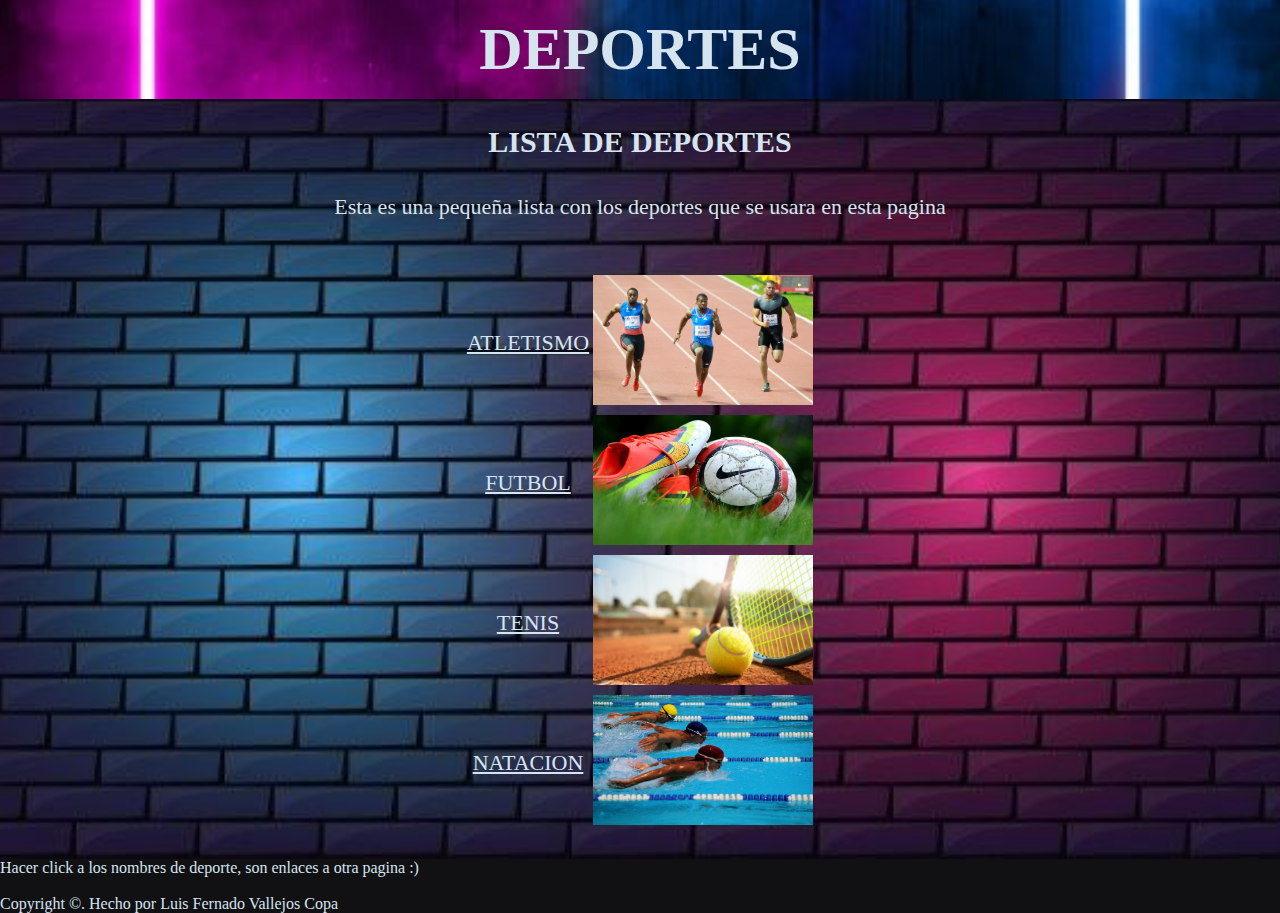
<file: index.html>
<!DOCTYPE html>
<html>
<head>
    <meta charset="UTF-8">
    <meta name="viewport" content="width=device-width, initial-scale=1.0">
    <title>PAGINA PRINCIPAL</title>
    <link rel="stylesheet" href="css/style.css">
</head>
<body>
    <header>
        <h1>DEPORTES</h1>
    </header>

    <section>
        <h2>LISTA DE DEPORTES</h2>
        <p>Esta es una pequeña lista con los deportes que se usara en esta pagina</p>
        <br>
        <br>
        <table>
            <tr>
                <td><a href="../2do Parcial/pag1/pag1.html" style="color: rgb(214, 228, 240);">ATLETISMO</a></td>
                <td><img src="img/atletismo.jpg" height="130px" width="220px"></td>
            </tr>
            <tr>
                <td><a href="../2do Parcial/pag2/pag2.html" style="color: rgb(214, 228, 240);">FUTBOL</a></td>
                <td><img src="img/futbol.jpg" height="130px" width="220px"></td>
            </tr>
            <tr>
                <td><a href="../2do Parcial/pag3/pag3.html" style="color: rgb(214, 228, 240);">TENIS</a></td>
                <td><img src="img/tenis.jpg" height="130px" width="220px"></td>
            </tr>
            <tr>
                <td><a href="../2do Parcial/pag4/pag4.html" style="color: rgb(214, 228, 240);">NATACION</a></td>
                <td><img src="img/natacion.jpg" height="130px" width="220px"></td>
            </tr>
        </table>
    </section>

    <footer>
        <p>Hacer click a los nombres de deporte, son enlaces a otra pagina :)</p>
        <br>
        <p>Copyright ©. Hecho por Luis Fernado Vallejos Copa</p>
    </footer>
</body>
</html>
</file>
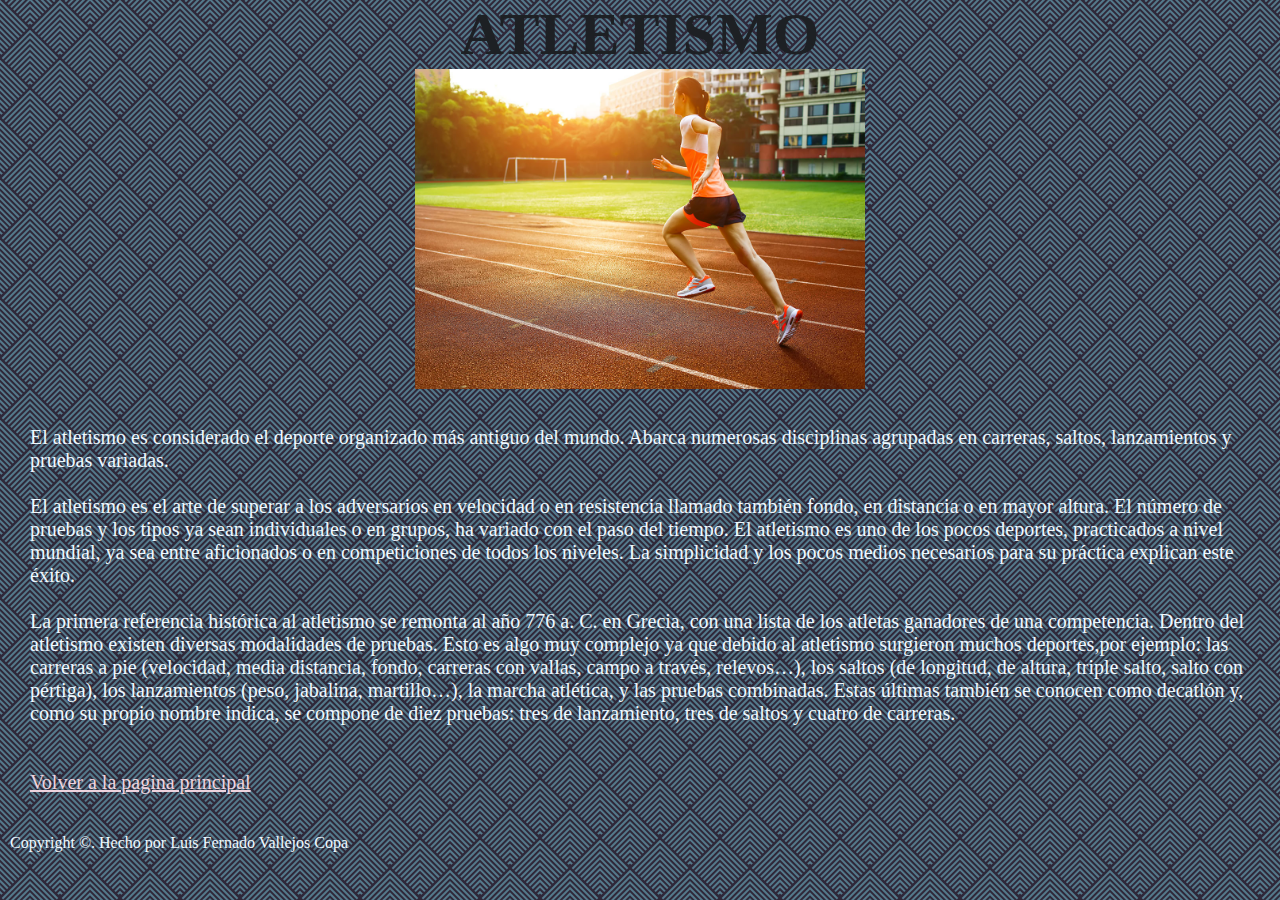
<file: pag1/pag1.html>
<!DOCTYPE html>
<html>
<head>
    <meta charset="UTF-8">
    <meta name="viewport" content="width=device-width, initial-scale=1.0">
    <title>PAGINA 1</title>
    <link rel="stylesheet" href="css/stylepag1.css">
</head>
<body>
    <header>
        <h1>ATLETISMO</h1>
        <img src="img/img1.jpg" height="320px" width="450px">
    </header>
    <section>
        <p>El atletismo es considerado el deporte organizado más antiguo del mundo. Abarca numerosas disciplinas agrupadas en carreras, saltos, lanzamientos y pruebas variadas.</p>
        <br>
        <p>El atletismo es el arte de superar a los adversarios en velocidad o en resistencia llamado también fondo, en distancia o en mayor altura. El número de pruebas y los tipos ya sean individuales o en grupos, ha variado con el paso del tiempo. El atletismo es uno de los pocos deportes, practicados a nivel mundial, ya sea entre aficionados o en competiciones de todos los niveles. La simplicidad y los pocos medios necesarios para su práctica explican este éxito.</p>
        <br>
        <p>La primera referencia histórica al atletismo se remonta al año 776 a. C. en Grecia, con una lista de los atletas ganadores de una competencia. Dentro del atletismo existen diversas modalidades de pruebas. Esto es algo muy complejo ya que debido al atletismo surgieron muchos deportes,por ejemplo: las carreras a pie (velocidad, media distancia, fondo, carreras con vallas, campo a través, relevos…), los saltos (de longitud, de altura, triple salto, salto con pértiga), los lanzamientos (peso, jabalina, martillo…), la marcha atlética, y las pruebas combinadas. Estas últimas también se conocen como decatlón y, como su propio nombre indica, se compone de diez pruebas: tres de lanzamiento, tres de saltos y cuatro de carreras.</p>
        <br>
        <br>
        <a href="../index.html" style="color: rgb(238, 211, 222);">Volver a la pagina principal</a>
    </section>

    <footer>
        <p>Copyright ©. Hecho por Luis Fernado Vallejos Copa</p>
    </footer>
</body>
</html>
</file>
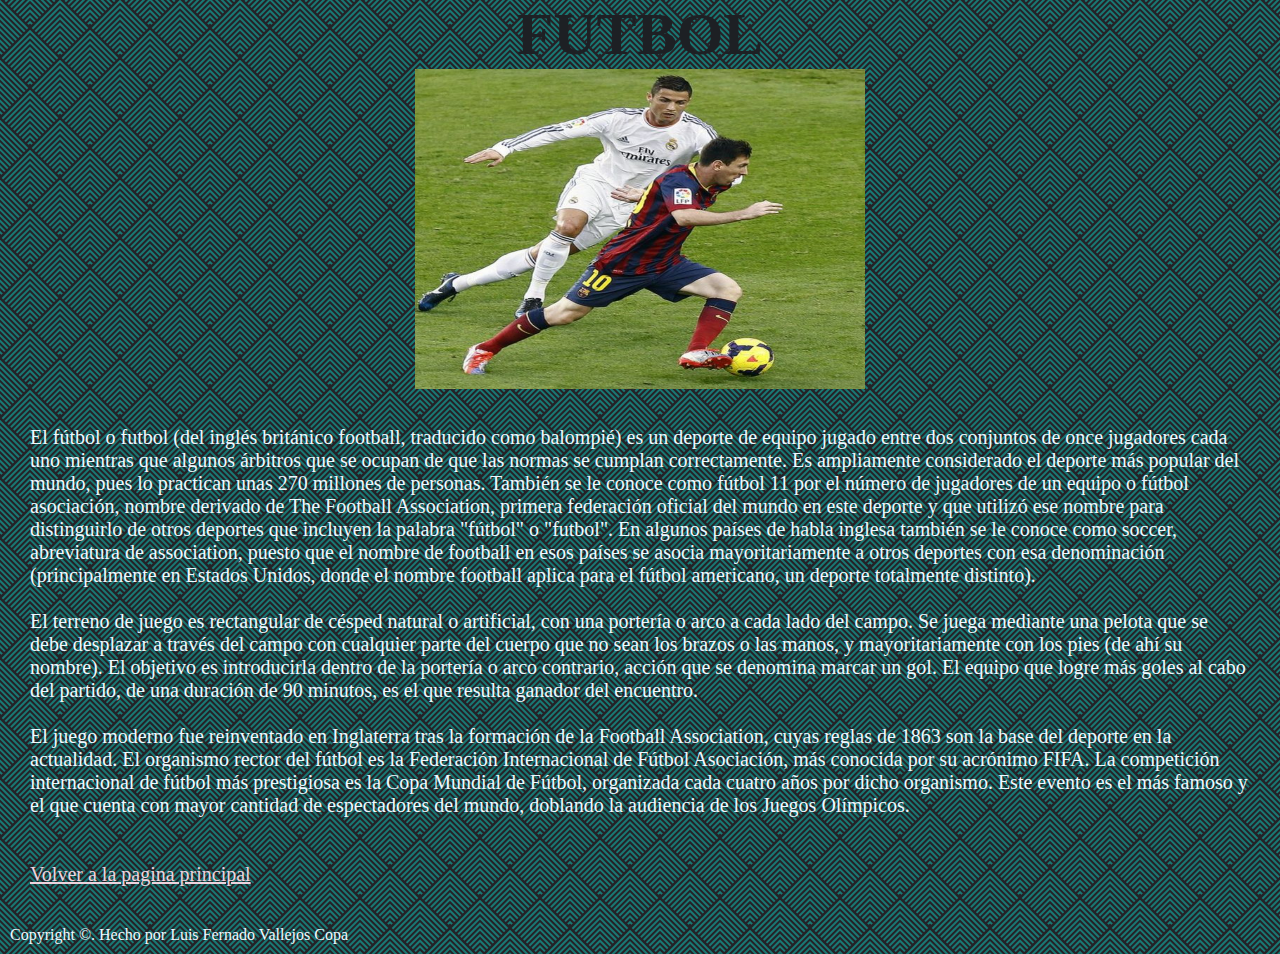
<file: pag2/pag2.html>
<!DOCTYPE html>
<html>
<head>
    <meta charset="UTF-8">
    <meta name="viewport" content="width=device-width, initial-scale=1.0">
    <title>PAGINA 2</title>
    <link rel="stylesheet" href="css/stylepag2.css">
</head>
<body>
    <header>
        <h1>FUTBOL</h1>
        <img src="img/img2.jpg" height="320px" width="450px">
    </header>
    <section>
        <p>El fútbol o futbol (del inglés británico football, traducido como balompié) es un deporte de equipo jugado entre dos conjuntos de once jugadores cada uno mientras que algunos árbitros que se ocupan de que las normas se cumplan correctamente. Es ampliamente considerado el deporte más popular del mundo, pues lo practican unas 270 millones de personas. También se le conoce como fútbol 11 por el número de jugadores de un equipo o fútbol asociación, nombre derivado de The Football Association, primera federación oficial del mundo en este deporte y que utilizó ese nombre para distinguirlo de otros deportes que incluyen la palabra "fútbol" o "futbol". En algunos países de habla inglesa también se le conoce como soccer, abreviatura de association, puesto que el nombre de football en esos países se asocia mayoritariamente a otros deportes con esa denominación (principalmente en Estados Unidos, donde el nombre football aplica para el fútbol americano, un deporte totalmente distinto).</p>
        <br>
        <p>El terreno de juego es rectangular de césped natural o artificial, con una portería o arco a cada lado del campo. Se juega mediante una pelota que se debe desplazar a través del campo con cualquier parte del cuerpo que no sean los brazos o las manos, y mayoritariamente con los pies (de ahí su nombre). El objetivo es introducirla dentro de la portería o arco contrario, acción que se denomina marcar un gol. El equipo que logre más goles al cabo del partido, de una duración de 90 minutos, es el que resulta ganador del encuentro.</p>
        <br>
        <p>El juego moderno fue reinventado en Inglaterra tras la formación de la Football Association, cuyas reglas de 1863 son la base del deporte en la actualidad. El organismo rector del fútbol es la Federación Internacional de Fútbol Asociación, más conocida por su acrónimo FIFA. La competición internacional de fútbol más prestigiosa es la Copa Mundial de Fútbol, organizada cada cuatro años por dicho organismo. Este evento es el más famoso y el que cuenta con mayor cantidad de espectadores del mundo, doblando la audiencia de los Juegos Olímpicos.</p>
        <br>
        <br>
        <a href="../index.html" style="color: rgb(238, 211, 222);">Volver a la pagina principal</a>
    </section>

    <footer>
        <p>Copyright ©. Hecho por Luis Fernado Vallejos Copa</p>
    </footer>
</body>
</html>
</file>
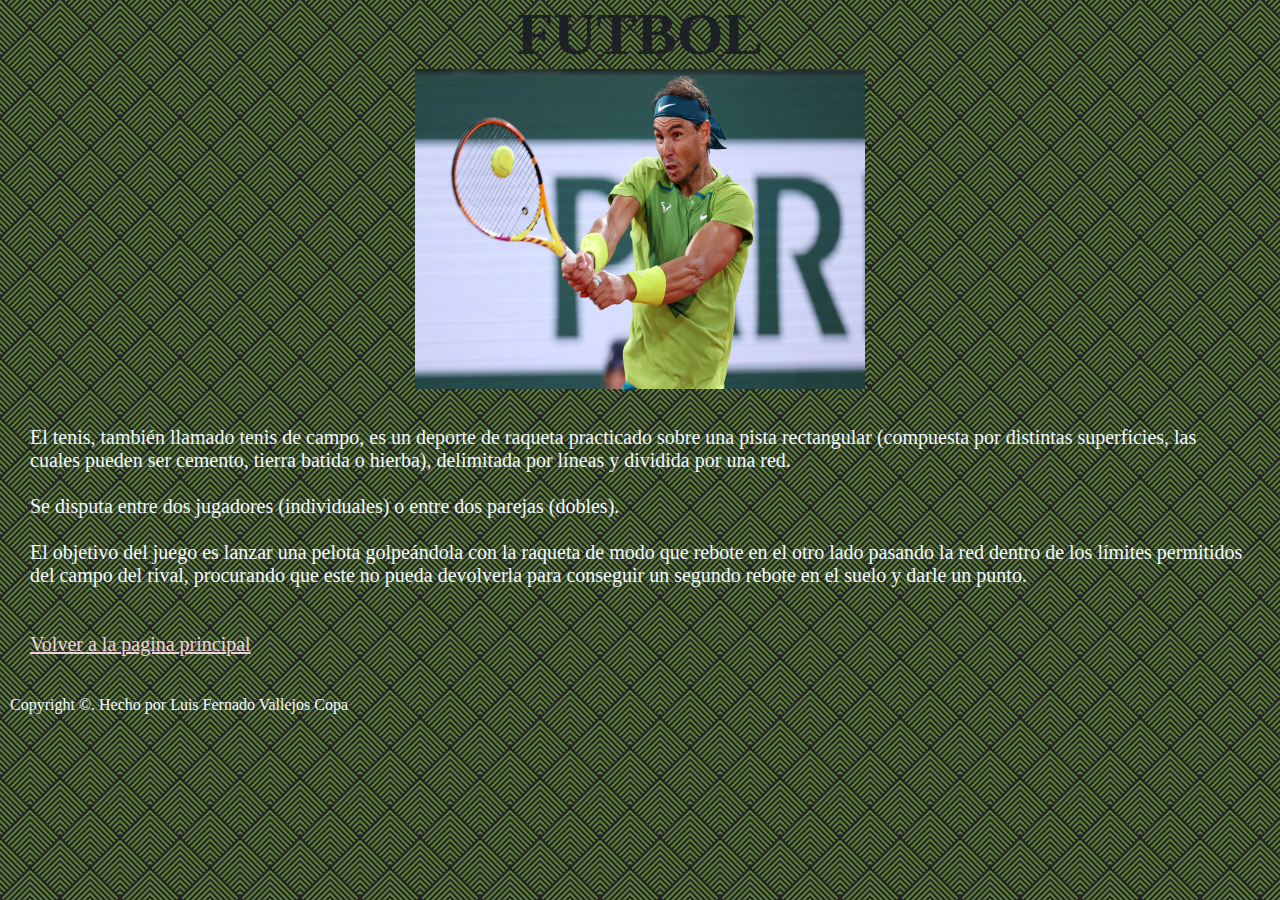
<file: pag3/pag3.html>
<!DOCTYPE html>
<html>
<head>
    <meta charset="UTF-8">
    <meta name="viewport" content="width=device-width, initial-scale=1.0">
    <title>PAGINA 3</title>
    <link rel="stylesheet" href="css/stylepag3.css">
</head>
<body>
    <header>
        <h1>FUTBOL</h1>
        <img src="img/img3.jpg" height="320px" width="450px">
    </header>
    <section>
        <p>El tenis, también llamado tenis de campo, es un deporte de raqueta practicado sobre una pista rectangular (compuesta por distintas superficies, las cuales pueden ser cemento, tierra batida o hierba), delimitada por líneas y dividida por una red.</p>
        <br>
        <p>Se disputa entre dos jugadores (individuales) o entre dos parejas (dobles).</p>
        <br>
        <p>El objetivo del juego es lanzar una pelota golpeándola con la raqueta de modo que rebote en el otro lado pasando la red dentro de los límites permitidos del campo del rival, procurando que este no pueda devolverla para conseguir un segundo rebote en el suelo y darle un punto.</p>
        <br>
        <br>
        <a href="../index.html" style="color: rgb(238, 211, 222);">Volver a la pagina principal</a>
    </section>

    <footer>
        <p>Copyright ©. Hecho por Luis Fernado Vallejos Copa</p>
    </footer>
</body>
</html>
</file>
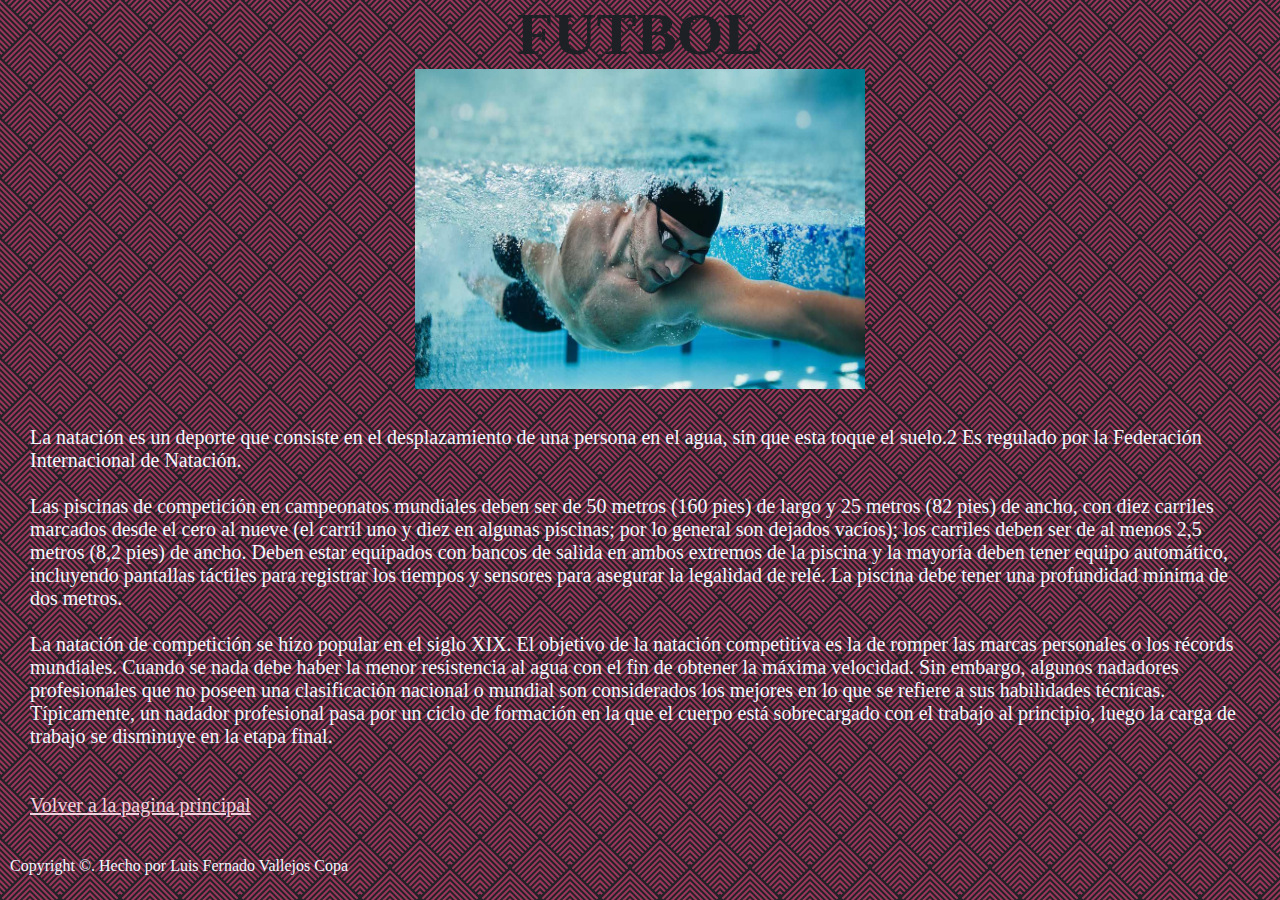
<file: pag4/pag4.html>
<!DOCTYPE html>
<html>
<head>
    <meta charset="UTF-8">
    <meta name="viewport" content="width=device-width, initial-scale=1.0">
    <title>PAGINA 4</title>
    <link rel="stylesheet" href="css/stylepag4.css">
</head>
<body>
    <header>
        <h1>FUTBOL</h1>
        <img src="img/img4.jpg" height="320px" width="450px">
    </header>
    <section>
        <p>La natación es un deporte que consiste en el desplazamiento de una persona en el agua, sin que esta toque el suelo.2​ Es regulado por la Federación Internacional de Natación.</p>
        <br>
        <p>Las piscinas de competición en campeonatos mundiales deben ser de 50 metros (160 pies) de largo y 25 metros (82 pies) de ancho, con diez carriles marcados desde el cero al nueve (el carril uno y diez en algunas piscinas; por lo general son dejados vacíos); los carriles deben ser de al menos 2,5 metros (8,2 pies) de ancho. Deben estar equipados con bancos de salida en ambos extremos de la piscina y la mayoría deben tener equipo automático, incluyendo pantallas táctiles para registrar los tiempos y sensores para asegurar la legalidad de relé. La piscina debe tener una profundidad mínima de dos metros.</p>
        <br>
        <p>La natación de competición se hizo popular en el siglo XIX. El objetivo de la natación competitiva es la de romper las marcas personales o los récords mundiales. Cuando se nada debe haber la menor resistencia al agua con el fin de obtener la máxima velocidad. Sin embargo, algunos nadadores profesionales que no poseen una clasificación nacional o mundial son considerados los mejores en lo que se refiere a sus habilidades técnicas. Típicamente, un nadador profesional pasa por un ciclo de formación en la que el cuerpo está sobrecargado con el trabajo al principio, luego la carga de trabajo se disminuye en la etapa final.</p>
        <br>
        <br>
        <a href="../index.html" style="color: rgb(238, 211, 222);">Volver a la pagina principal</a>
    </section>

    <footer>
        <p>Copyright ©. Hecho por Luis Fernado Vallejos Copa</p>
    </footer>
</body>
</html>
</file>
<file: css/style.css>
*{
    margin: 0 auto;
}
header{
    text-align: center;
    font-family: Forte;
    font-size: 30px;
    height: 20%;
    background-image: url(../img/fondo-header.jpg);
    background-position: center;
    background-repeat: no-repeat;
    background-size: cover;
    padding: 15px;
    color: rgb(214, 228, 240);
}
section{
    text-align: center;
    font-size: 22px;
    padding: 2%;
    height: 70%;
    background-image: url(../img/fondo3-section.jpg);
    background-position: center;
    background-repeat: no-repeat;
    background-size: cover;
    color: rgb(214, 228, 240);
}
h2{
    padding-bottom: 35px;
    font-size: 30px;
}
footer{
    height: 10%;
    background-color: rgb(17, 17, 19);
    color: rgb(214, 228, 240);
}
</file>
<file: pag1/css/stylepag1.css>
*{
    margin: 0 auto;
}
body{
    background-color: #2f2839;
    background-image: url("data:image/svg+xml,%3Csvg width='60' height='60' viewBox='0 0 60 60' xmlns='http://www.w3.org/2000/svg'%3E%3Cpath d='M54.627 0l.83.828-1.415 1.415L51.8 0h2.827zM5.373 0l-.83.828L5.96 2.243 8.2 0H5.374zM48.97 0l3.657 3.657-1.414 1.414L46.143 0h2.828zM11.03 0L7.372 3.657 8.787 5.07 13.857 0H11.03zm32.284 0L49.8 6.485 48.384 7.9l-7.9-7.9h2.83zM16.686 0L10.2 6.485 11.616 7.9l7.9-7.9h-2.83zm20.97 0l9.315 9.314-1.414 1.414L34.828 0h2.83zM22.344 0L13.03 9.314l1.414 1.414L25.172 0h-2.83zM32 0l12.142 12.142-1.414 1.414L30 .828 17.272 13.556l-1.414-1.414L28 0h4zM.284 0l28 28-1.414 1.414L0 2.544V0h.284zM0 5.373l25.456 25.455-1.414 1.415L0 8.2V5.374zm0 5.656l22.627 22.627-1.414 1.414L0 13.86v-2.83zm0 5.656l19.8 19.8-1.415 1.413L0 19.514v-2.83zm0 5.657l16.97 16.97-1.414 1.415L0 25.172v-2.83zM0 28l14.142 14.142-1.414 1.414L0 30.828V28zm0 5.657L11.314 44.97 9.9 46.386l-9.9-9.9v-2.828zm0 5.657L8.485 47.8 7.07 49.212 0 42.143v-2.83zm0 5.657l5.657 5.657-1.414 1.415L0 47.8v-2.83zm0 5.657l2.828 2.83-1.414 1.413L0 53.456v-2.83zM54.627 60L30 35.373 5.373 60H8.2L30 38.2 51.8 60h2.827zm-5.656 0L30 41.03 11.03 60h2.828L30 43.858 46.142 60h2.83zm-5.656 0L30 46.686 16.686 60h2.83L30 49.515 40.485 60h2.83zm-5.657 0L30 52.343 22.343 60h2.83L30 55.172 34.828 60h2.83zM32 60l-2-2-2 2h4zM59.716 0l-28 28 1.414 1.414L60 2.544V0h-.284zM60 5.373L34.544 30.828l1.414 1.415L60 8.2V5.374zm0 5.656L37.373 33.656l1.414 1.414L60 13.86v-2.83zm0 5.656l-19.8 19.8 1.415 1.413L60 19.514v-2.83zm0 5.657l-16.97 16.97 1.414 1.415L60 25.172v-2.83zM60 28L45.858 42.142l1.414 1.414L60 30.828V28zm0 5.657L48.686 44.97l1.415 1.415 9.9-9.9v-2.828zm0 5.657L51.515 47.8l1.414 1.413 7.07-7.07v-2.83zm0 5.657l-5.657 5.657 1.414 1.415L60 47.8v-2.83zm0 5.657l-2.828 2.83 1.414 1.413L60 53.456v-2.83zM39.9 16.385l1.414-1.414L30 3.658 18.686 14.97l1.415 1.415 9.9-9.9 9.9 9.9zm-2.83 2.828l1.415-1.414L30 9.313 21.515 17.8l1.414 1.413 7.07-7.07 7.07 7.07zm-2.827 2.83l1.414-1.416L30 14.97l-5.657 5.657 1.414 1.415L30 17.8l4.243 4.242zm-2.83 2.827l1.415-1.414L30 20.626l-2.828 2.83 1.414 1.414L30 23.456l1.414 1.414zM56.87 59.414L58.284 58 30 29.716 1.716 58l1.414 1.414L30 32.544l26.87 26.87z' fill='%23649eb0' fill-opacity='0.69' fill-rule='evenodd'/%3E%3C/svg%3E");
    color: aliceblue;
}
header{
    text-align: center;
    font-family: Forte;
    font-size: 30px;
    color: rgb(29, 32, 36);
}
section{
    padding: 30px;
    font-size: 20px;
}
footer{
    padding: 10px;
}
</file>
<file: pag2/css/stylepag2.css>
*{
    margin: 0 auto;
}
body{
    background-color: #242227;
    background-image: url("data:image/svg+xml,%3Csvg width='60' height='60' viewBox='0 0 60 60' xmlns='http://www.w3.org/2000/svg'%3E%3Cpath d='M54.627 0l.83.828-1.415 1.415L51.8 0h2.827zM5.373 0l-.83.828L5.96 2.243 8.2 0H5.374zM48.97 0l3.657 3.657-1.414 1.414L46.143 0h2.828zM11.03 0L7.372 3.657 8.787 5.07 13.857 0H11.03zm32.284 0L49.8 6.485 48.384 7.9l-7.9-7.9h2.83zM16.686 0L10.2 6.485 11.616 7.9l7.9-7.9h-2.83zm20.97 0l9.315 9.314-1.414 1.414L34.828 0h2.83zM22.344 0L13.03 9.314l1.414 1.414L25.172 0h-2.83zM32 0l12.142 12.142-1.414 1.414L30 .828 17.272 13.556l-1.414-1.414L28 0h4zM.284 0l28 28-1.414 1.414L0 2.544V0h.284zM0 5.373l25.456 25.455-1.414 1.415L0 8.2V5.374zm0 5.656l22.627 22.627-1.414 1.414L0 13.86v-2.83zm0 5.656l19.8 19.8-1.415 1.413L0 19.514v-2.83zm0 5.657l16.97 16.97-1.414 1.415L0 25.172v-2.83zM0 28l14.142 14.142-1.414 1.414L0 30.828V28zm0 5.657L11.314 44.97 9.9 46.386l-9.9-9.9v-2.828zm0 5.657L8.485 47.8 7.07 49.212 0 42.143v-2.83zm0 5.657l5.657 5.657-1.414 1.415L0 47.8v-2.83zm0 5.657l2.828 2.83-1.414 1.413L0 53.456v-2.83zM54.627 60L30 35.373 5.373 60H8.2L30 38.2 51.8 60h2.827zm-5.656 0L30 41.03 11.03 60h2.828L30 43.858 46.142 60h2.83zm-5.656 0L30 46.686 16.686 60h2.83L30 49.515 40.485 60h2.83zm-5.657 0L30 52.343 22.343 60h2.83L30 55.172 34.828 60h2.83zM32 60l-2-2-2 2h4zM59.716 0l-28 28 1.414 1.414L60 2.544V0h-.284zM60 5.373L34.544 30.828l1.414 1.415L60 8.2V5.374zm0 5.656L37.373 33.656l1.414 1.414L60 13.86v-2.83zm0 5.656l-19.8 19.8 1.415 1.413L60 19.514v-2.83zm0 5.657l-16.97 16.97 1.414 1.415L60 25.172v-2.83zM60 28L45.858 42.142l1.414 1.414L60 30.828V28zm0 5.657L48.686 44.97l1.415 1.415 9.9-9.9v-2.828zm0 5.657L51.515 47.8l1.414 1.413 7.07-7.07v-2.83zm0 5.657l-5.657 5.657 1.414 1.415L60 47.8v-2.83zm0 5.657l-2.828 2.83 1.414 1.413L60 53.456v-2.83zM39.9 16.385l1.414-1.414L30 3.658 18.686 14.97l1.415 1.415 9.9-9.9 9.9 9.9zm-2.83 2.828l1.415-1.414L30 9.313 21.515 17.8l1.414 1.413 7.07-7.07 7.07 7.07zm-2.827 2.83l1.414-1.416L30 14.97l-5.657 5.657 1.414 1.415L30 17.8l4.243 4.242zm-2.83 2.827l1.415-1.414L30 20.626l-2.828 2.83 1.414 1.414L30 23.456l1.414 1.414zM56.87 59.414L58.284 58 30 29.716 1.716 58l1.414 1.414L30 32.544l26.87 26.87z' fill='%230fc0b4' fill-opacity='0.54' fill-rule='evenodd'/%3E%3C/svg%3E");
    color: aliceblue;
}
header{
    text-align: center;
    font-family: Forte;
    font-size: 30px;
    color: rgb(29, 32, 36);
}
section{
    padding: 30px;
    font-size: 20px;
}
footer{
    padding: 10px;
}
</file>
<file: pag3/css/stylepag3.css>
*{
    margin: 0 auto;
}
body{
    background-color: #242227;
    background-image: url("data:image/svg+xml,%3Csvg width='60' height='60' viewBox='0 0 60 60' xmlns='http://www.w3.org/2000/svg'%3E%3Cpath d='M54.627 0l.83.828-1.415 1.415L51.8 0h2.827zM5.373 0l-.83.828L5.96 2.243 8.2 0H5.374zM48.97 0l3.657 3.657-1.414 1.414L46.143 0h2.828zM11.03 0L7.372 3.657 8.787 5.07 13.857 0H11.03zm32.284 0L49.8 6.485 48.384 7.9l-7.9-7.9h2.83zM16.686 0L10.2 6.485 11.616 7.9l7.9-7.9h-2.83zm20.97 0l9.315 9.314-1.414 1.414L34.828 0h2.83zM22.344 0L13.03 9.314l1.414 1.414L25.172 0h-2.83zM32 0l12.142 12.142-1.414 1.414L30 .828 17.272 13.556l-1.414-1.414L28 0h4zM.284 0l28 28-1.414 1.414L0 2.544V0h.284zM0 5.373l25.456 25.455-1.414 1.415L0 8.2V5.374zm0 5.656l22.627 22.627-1.414 1.414L0 13.86v-2.83zm0 5.656l19.8 19.8-1.415 1.413L0 19.514v-2.83zm0 5.657l16.97 16.97-1.414 1.415L0 25.172v-2.83zM0 28l14.142 14.142-1.414 1.414L0 30.828V28zm0 5.657L11.314 44.97 9.9 46.386l-9.9-9.9v-2.828zm0 5.657L8.485 47.8 7.07 49.212 0 42.143v-2.83zm0 5.657l5.657 5.657-1.414 1.415L0 47.8v-2.83zm0 5.657l2.828 2.83-1.414 1.413L0 53.456v-2.83zM54.627 60L30 35.373 5.373 60H8.2L30 38.2 51.8 60h2.827zm-5.656 0L30 41.03 11.03 60h2.828L30 43.858 46.142 60h2.83zm-5.656 0L30 46.686 16.686 60h2.83L30 49.515 40.485 60h2.83zm-5.657 0L30 52.343 22.343 60h2.83L30 55.172 34.828 60h2.83zM32 60l-2-2-2 2h4zM59.716 0l-28 28 1.414 1.414L60 2.544V0h-.284zM60 5.373L34.544 30.828l1.414 1.415L60 8.2V5.374zm0 5.656L37.373 33.656l1.414 1.414L60 13.86v-2.83zm0 5.656l-19.8 19.8 1.415 1.413L60 19.514v-2.83zm0 5.657l-16.97 16.97 1.414 1.415L60 25.172v-2.83zM60 28L45.858 42.142l1.414 1.414L60 30.828V28zm0 5.657L48.686 44.97l1.415 1.415 9.9-9.9v-2.828zm0 5.657L51.515 47.8l1.414 1.413 7.07-7.07v-2.83zm0 5.657l-5.657 5.657 1.414 1.415L60 47.8v-2.83zm0 5.657l-2.828 2.83 1.414 1.413L60 53.456v-2.83zM39.9 16.385l1.414-1.414L30 3.658 18.686 14.97l1.415 1.415 9.9-9.9 9.9 9.9zm-2.83 2.828l1.415-1.414L30 9.313 21.515 17.8l1.414 1.413 7.07-7.07 7.07 7.07zm-2.827 2.83l1.414-1.416L30 14.97l-5.657 5.657 1.414 1.415L30 17.8l4.243 4.242zm-2.83 2.827l1.415-1.414L30 20.626l-2.828 2.83 1.414 1.414L30 23.456l1.414 1.414zM56.87 59.414L58.284 58 30 29.716 1.716 58l1.414 1.414L30 32.544l26.87 26.87z' fill='%23699b3b' fill-opacity='0.79' fill-rule='evenodd'/%3E%3C/svg%3E");
    color: aliceblue;
}

header{
    text-align: center;
    font-family: Forte;
    font-size: 30px;
    color: rgb(29, 32, 36);
}
section{
    padding: 30px;
    font-size: 20px;
}
footer{
    padding: 10px;
}
</file>
<file: pag4/css/stylepag4.css>
*{
    margin: 0 auto;
}
body{
    background-color: #242227;
    background-image: url("data:image/svg+xml,%3Csvg width='60' height='60' viewBox='0 0 60 60' xmlns='http://www.w3.org/2000/svg'%3E%3Cpath d='M54.627 0l.83.828-1.415 1.415L51.8 0h2.827zM5.373 0l-.83.828L5.96 2.243 8.2 0H5.374zM48.97 0l3.657 3.657-1.414 1.414L46.143 0h2.828zM11.03 0L7.372 3.657 8.787 5.07 13.857 0H11.03zm32.284 0L49.8 6.485 48.384 7.9l-7.9-7.9h2.83zM16.686 0L10.2 6.485 11.616 7.9l7.9-7.9h-2.83zm20.97 0l9.315 9.314-1.414 1.414L34.828 0h2.83zM22.344 0L13.03 9.314l1.414 1.414L25.172 0h-2.83zM32 0l12.142 12.142-1.414 1.414L30 .828 17.272 13.556l-1.414-1.414L28 0h4zM.284 0l28 28-1.414 1.414L0 2.544V0h.284zM0 5.373l25.456 25.455-1.414 1.415L0 8.2V5.374zm0 5.656l22.627 22.627-1.414 1.414L0 13.86v-2.83zm0 5.656l19.8 19.8-1.415 1.413L0 19.514v-2.83zm0 5.657l16.97 16.97-1.414 1.415L0 25.172v-2.83zM0 28l14.142 14.142-1.414 1.414L0 30.828V28zm0 5.657L11.314 44.97 9.9 46.386l-9.9-9.9v-2.828zm0 5.657L8.485 47.8 7.07 49.212 0 42.143v-2.83zm0 5.657l5.657 5.657-1.414 1.415L0 47.8v-2.83zm0 5.657l2.828 2.83-1.414 1.413L0 53.456v-2.83zM54.627 60L30 35.373 5.373 60H8.2L30 38.2 51.8 60h2.827zm-5.656 0L30 41.03 11.03 60h2.828L30 43.858 46.142 60h2.83zm-5.656 0L30 46.686 16.686 60h2.83L30 49.515 40.485 60h2.83zm-5.657 0L30 52.343 22.343 60h2.83L30 55.172 34.828 60h2.83zM32 60l-2-2-2 2h4zM59.716 0l-28 28 1.414 1.414L60 2.544V0h-.284zM60 5.373L34.544 30.828l1.414 1.415L60 8.2V5.374zm0 5.656L37.373 33.656l1.414 1.414L60 13.86v-2.83zm0 5.656l-19.8 19.8 1.415 1.413L60 19.514v-2.83zm0 5.657l-16.97 16.97 1.414 1.415L60 25.172v-2.83zM60 28L45.858 42.142l1.414 1.414L60 30.828V28zm0 5.657L48.686 44.97l1.415 1.415 9.9-9.9v-2.828zm0 5.657L51.515 47.8l1.414 1.413 7.07-7.07v-2.83zm0 5.657l-5.657 5.657 1.414 1.415L60 47.8v-2.83zm0 5.657l-2.828 2.83 1.414 1.413L60 53.456v-2.83zM39.9 16.385l1.414-1.414L30 3.658 18.686 14.97l1.415 1.415 9.9-9.9 9.9 9.9zm-2.83 2.828l1.415-1.414L30 9.313 21.515 17.8l1.414 1.413 7.07-7.07 7.07 7.07zm-2.827 2.83l1.414-1.416L30 14.97l-5.657 5.657 1.414 1.415L30 17.8l4.243 4.242zm-2.83 2.827l1.415-1.414L30 20.626l-2.828 2.83 1.414 1.414L30 23.456l1.414 1.414zM56.87 59.414L58.284 58 30 29.716 1.716 58l1.414 1.414L30 32.544l26.87 26.87z' fill='%23a2385c' fill-opacity='0.93' fill-rule='evenodd'/%3E%3C/svg%3E");
    color: aliceblue;
}

header{
    text-align: center;
    font-family: Forte;
    font-size: 30px;
    color: rgb(29, 32, 36);
}
section{
    padding: 30px;
    font-size: 20px;
}
footer{
    padding: 10px;
}
</file>
